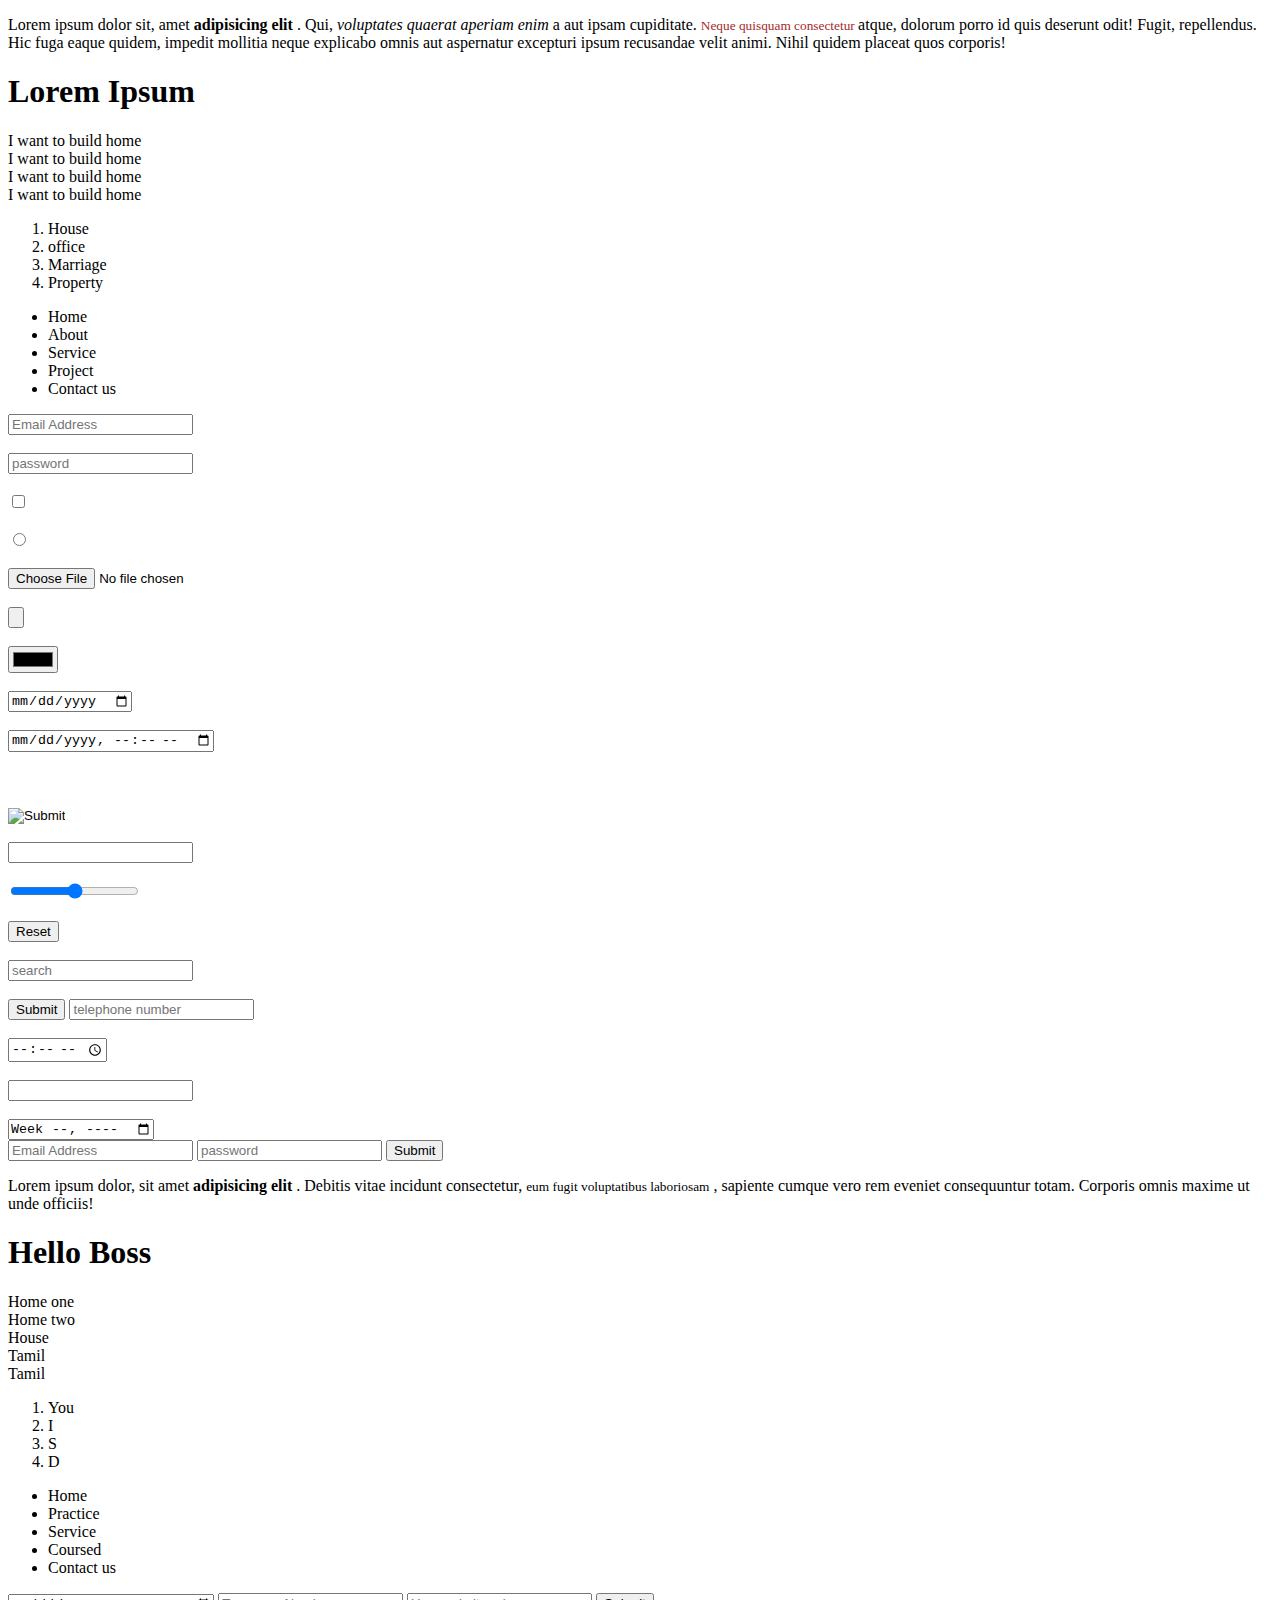
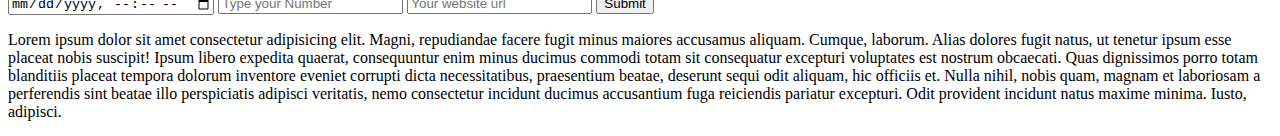
<file: Module One/module1.html>
<!DOCTYPE html>
<html lang="en">
<head>
    <meta charset="UTF-8">
    <meta http-equiv="X-UA-Compatible" content="IE=edge">
    <meta name="viewport" content="width=device-width, initial-scale=1.0">
    <title>Tag Practice </title>
    <link rel="shortcut icon" href="fav.png" type="image/x-icon">
    <!--This way we can add Fav icon with title-->
</head>
<body>
    
    <!--Paragraph tag-->
    <p>Lorem ipsum dolor sit, amet <strong>adipisicing elit</strong> . Qui, <i>voluptates quaerat aperiam enim </i>a aut ipsam cupiditate. <small style="color: brown;" >Neque quisquam consectetur </small>atque, dolorum porro id quis deserunt odit! Fugit, repellendus. Hic fuga eaque quidem, impedit mollitia neque explicabo omnis aut aspernatur excepturi ipsum recusandae velit animi. Nihil quidem placeat quos corporis!</p>


    <!--Heading tag-->
    <h1>Lorem Ipsum</h1>

    <!--List item and order list tag-->
    <li>I want to build home</li>
    <li>I want to build home</li>
    <li>I want to build home</li>
    <li>I want to build home</li>

    <ol>
        <li>House</li>
        <li>office</li>
        <li>Marriage</li>
        <li>Property</li>
    </ol>
    <!--Unordered list tag-->
    <ul>
        <li>Home</li>
        <li>About</li>
        <li>Service</li>
        <li>Project</li>
        <li>Contact us</li>
    </ul>

    <!--Input tag-->

    <input type="email" placeholder="Email Address">
    <br>
    <br>

    <input type="password" placeholder="password">
    <br>
    <br>

    <input type="checkbox">
    <br>
     <br>

    <input type="radio">
    <br>
    <br>
    <input type="file">
    <br>
    <br>
    <input type="button">
    <br>
    <br>
    <input type="color">
    <br>
    <br>
    <input type="date">
    <br> <br>

    <input type="datetime-local">
    <br> <br>

    <input type="hidden">
    <br> <br>

    <input type="image">
    <br> <br>

    <input type="number">
    <br> <br>

    <input type="range">
    <br> <br>

    <input type="reset">
    <br> <br>

    <input type="search" placeholder="search">
    <br> <br>

    <input type="submit">

    
    <input type="tel" placeholder="telephone number">
    <br> <br>

    <input type="time">
    <br> <br>

    <input type="url">
    <br> <br>

    <input type="week">
    
  <!--End Input tag-->
  
   <!--form tag-->
   <form action="">
    <input type="email" placeholder="Email Address">
    <input type="password" placeholder="password">
    <input type="submit">
   </form>




<!--Practice again-->
<p>Lorem ipsum dolor, sit amet <strong>adipisicing elit</strong> . Debitis vitae incidunt consectetur, <small>eum fugit voluptatibus laboriosam</small> , sapiente cumque vero rem eveniet consequuntur totam. Corporis omnis maxime ut unde officiis!</p>

<h1>Hello Boss</h1>
 
<li>Home one</li>
<li>Home two</li>
<li>House</li>
<li>Tamil</li>
<li>Tamil</li>

<ol>
    <li>You</li>
    <li>I</li>
    <li>S</li>
    <li>D</li>

</ol>

<ul> 
    <li>Home</li>
    <li>Practice</li>
    <li>Service</li>
    <li>Coursed</li>
    <li>Contact us</li>
</ul>

<form action="">
    <input type="datetime-local" >
    <input type="tel" placeholder="Type your Number">
    <input type="url"placeholder="Your website url">
    <input type="submit">
</form>

<p>Lorem ipsum dolor sit amet consectetur adipisicing elit. Magni, repudiandae facere fugit minus maiores accusamus aliquam. Cumque, laborum. Alias dolores fugit natus, ut tenetur ipsum esse placeat nobis suscipit! Ipsum libero expedita quaerat, consequuntur enim minus ducimus commodi totam sit consequatur excepturi voluptates est nostrum obcaecati. Quas dignissimos porro totam blanditiis placeat tempora dolorum inventore eveniet corrupti dicta necessitatibus, praesentium beatae, deserunt sequi odit aliquam, hic officiis et. Nulla nihil, nobis quam, magnam et laboriosam a perferendis sint beatae illo perspiciatis adipisci veritatis, nemo consectetur incidunt ducimus accusantium fuga reiciendis pariatur excepturi. Odit provident incidunt natus maxime minima. Iusto, adipisci.</p>











</body>
</html>
</file>
